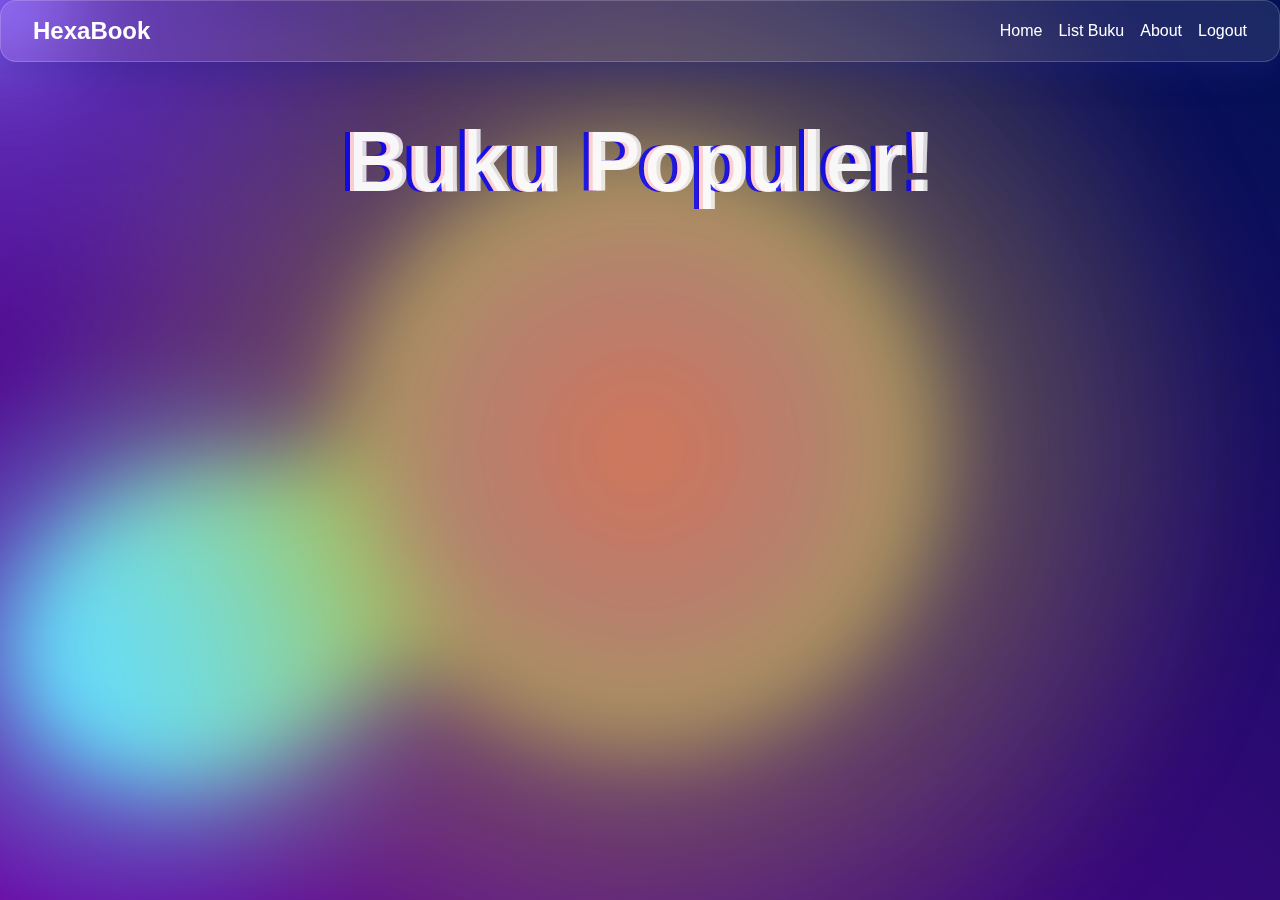
<file: HexaBook/index.html>
<!DOCTYPE html>
<html lang="en">
<head>
  <meta charset="UTF-8">
  <meta name="viewport" content="width=device-width, initial-scale=1">
  <title>Daftar Buku Populer</title>
  <link rel="stylesheet" href="css/index.css">
</head>

<body>

  <div class="gradient-bg">
    <svg xmlns="http://www.w3.org/2000/svg">
      <defs>
        <filter id="goo">
          <feGaussianBlur in="SourceGraphic" stdDeviation="10" result="blur" />
          <feColorMatrix in="blur" mode="matrix" values="1 0 0 0 0  0 1 0 0 0  0 0 1 0 0  0 0 0 18 -8" result="goo" />
          <feBlend in="SourceGraphic" in2="goo" />
        </filter>
      </defs>
    </svg>
    <div class="gradients-container">
      <div class="g1"></div>
      <div class="g2"></div>
      <div class="g3"></div>
      <div class="g4"></div>
      <div class="g5"></div>
      <div class="interactive"></div>
    </div>
  </div>
  
  <div id="loader">
    <div class="spinner"></div>
  </div>
  
  <canvas id="view"></canvas>
  
<nav class="navbar">
  <div class="nav-brand">HexaBook</div>
  <button class="nav-toggle" id="navToggle">&#9776;</button>
  <div class="nav-menu" id="navMenu">
    <a href="index.html">Home</a>
    <a href="list.html">List Buku</a>
    <a href="about.html">About</a>
    <a href="login.html">Logout</a>
  </div>
</nav>

<section style="text-align:center; margin-top: 80px; padding: 40px 20px;">
  <h1 style="bottom: 70px; font-weight: bold; font-size: 86px; color: #ffffff;" class="glitch-text" data-text="Buku Populer!">  </h1>
</section>

<div class="container" id="books-container"></div>

<div id="pagination"></div>
<script>
  const glitchText = document.querySelector('.glitch-text');

    setInterval(() => {
      glitchText.classList.add('glitch-animate');
      setTimeout(() => {
        glitchText.classList.remove('glitch-animate');
      }, 250); 

      setTimeout(() => {
        glitchText.classList.add('glitch-animate');
        setTimeout(() => {
          glitchText.classList.remove('glitch-animate');
        }, 250); 
      }, 500);

    }, 3000); 

  document.getElementById("navToggle").addEventListener("click", function () {
    document.getElementById("navMenu").classList.toggle("active");
  });


  let books = [];
  let filteredBooks = [];
  let currentPage = 1;
  const booksPerPage = 8;

  async function fetchBooks() {
    const loader = document.getElementById('loader');
    loader.style.display = 'flex';

    try {
      const response = await fetch('http://127.0.0.1:5000/api/popular-books');
      const data = await response.json();

      if (data.status === 'success') {
        books = data.books;
        filteredBooks = books;
        displayBooks(currentPage);
        displayPagination();
      }
    } catch (error) {
      console.error('Gagal memuat buku:', error);
    } finally {
      loader.style.display = 'none';
    }
  }

  function displayBooks(page) {
    const container = document.getElementById('books-container');
    container.innerHTML = '';

    const start = (page - 1) * booksPerPage;
    const end = start + booksPerPage;
    const bookList = filteredBooks.slice(start, end);

    if (bookList.length > 0) {
      bookList.forEach(book => {
        const card = document.createElement('div');
        card.className = 'book-card';
        card.innerHTML = `
          <img src="${book.image}" alt="Cover Buku">
          <h3>${book.title}</h3>
          <p>${book.authors}</p>
          <a href="detail.html?id=${book.id}" target="_blank">Lihat Buku</a>
        `;
        container.appendChild(card);
      });
    } else {
      container.innerHTML = '<h2 style="text-align:center;">Buku tidak ditemukan</h2>';
    }
  }

  function displayPagination() {
    const pagination = document.getElementById('pagination');
    pagination.innerHTML = '';

    const totalPages = Math.ceil(filteredBooks.length / booksPerPage);

    const prevButton = document.createElement('button');
    prevButton.textContent = 'Prev';
    prevButton.disabled = (currentPage === 1);
    prevButton.onclick = () => {
      if (currentPage > 1) {
        currentPage--;
        displayBooks(currentPage);
        displayPagination();
      }
    };
    pagination.appendChild(prevButton);

    for (let i = 1; i <= totalPages; i++) {
      const btn = document.createElement('button');
      btn.textContent = i;
      if (i === currentPage) btn.classList.add('active');
      btn.onclick = () => {
        currentPage = i;
        displayBooks(currentPage);
        displayPagination();
      };
      pagination.appendChild(btn);
    }

    const nextButton = document.createElement('button');
    nextButton.textContent = 'Next';
    nextButton.disabled = (currentPage === totalPages);
    nextButton.onclick = () => {
      if (currentPage < totalPages) {
        currentPage++;
        displayBooks(currentPage);
        displayPagination();
      }
    };
    pagination.appendChild(nextButton);
  }

  function searchBooks() {
    const searchTerm = document.getElementById('searchInput').value.toLowerCase();
    filteredBooks = books.filter(book =>
      book.title.toLowerCase().includes(searchTerm) ||
      book.authors.toLowerCase().includes(searchTerm)
    );
    currentPage = 1;
    displayBooks(currentPage);
    displayPagination();
  }

  fetchBooks();

  class Particle {
    constructor(x, y) {
      this.x = x;
      this.y = y;
      this.size = Math.random() * 2 + 1;
      this.speedX = Math.random() * 3 - 1.5;
      this.speedY = Math.random() * 3 - 1.5;
      this.color = 'rgba(255, 255, 255, 0.8)';
    }

    update() {
      this.x += this.speedX;
      this.y += this.speedY;
      if (this.size > 0.2) this.size -= 0.1;
    }

    draw(ctx) {
      ctx.fillStyle = this.color;
      ctx.beginPath();
      ctx.arc(this.x, this.y, this.size, 0, Math.PI * 2);
      ctx.fill();
    }
  }

  const canvas = document.getElementById('view');
  const ctx = canvas.getContext('2d');
  canvas.width = window.innerWidth;
  canvas.height = window.innerHeight;

  let particlesArray = [];

  function handleParticles() {
    for (let i = 0; i < particlesArray.length; i++) {
      particlesArray[i].update();
      particlesArray[i].draw(ctx);

      for (let j = i; j < particlesArray.length; j++) {
        const dx = particlesArray[i].x - particlesArray[j].x;
        const dy = particlesArray[i].y - particlesArray[j].y;
        const distance = Math.sqrt(dx * dx + dy * dy);
        if (distance < 100) {
          ctx.beginPath();
          ctx.strokeStyle = 'rgba(255,255,255,0.1)';
          ctx.lineWidth = 0.2;
          ctx.moveTo(particlesArray[i].x, particlesArray[i].y);
          ctx.lineTo(particlesArray[j].x, particlesArray[j].y);
          ctx.stroke();
        }
      }

      if (particlesArray[i].size <= 0.3) {
        particlesArray.splice(i, 1);
        i--;
      }
    }
  }

  function animate() {
    ctx.clearRect(0, 0, canvas.width, canvas.height);
    handleParticles();
    requestAnimationFrame(animate);
  }

  window.addEventListener('resize', () => {
    canvas.width = window.innerWidth;
    canvas.height = window.innerHeight;
  });

  window.addEventListener('mousemove', (e) => {
    for (let i = 0; i < 5; i++) {
      particlesArray.push(new Particle(e.x, e.y));
    }
  });

  animate();
</script>

</body>
</html>
</file>
<file: HexaBook/css/index.css>
* { margin: 0; padding: 0; box-sizing: border-box; }
html, body {
  font-family: "Dongle", sans-serif;
  margin: 0;
  padding: 0;
  background: transparent;
}

.navbar {
  display: flex;
  align-items: center;
  justify-content: space-between;
  flex-wrap: wrap;
  padding: 1rem 2rem;
  background: rgba(255, 255, 255, 0.1);
  border-radius: 16px;
  backdrop-filter: blur(10px);
  -webkit-backdrop-filter: blur(10px);
  box-shadow: 0 8px 32px 0 rgba(31, 38, 135, 0.37);
  border: 1px solid rgba(255, 255, 255, 0.18);
  position: sticky;
  top: 0;
  z-index: 1000;
}

.nav-brand {
  font-size: 1.5rem;
  font-weight: bold;
  color: white;
}

.nav-toggle {
  font-size: 1.5rem;
  background: transparent;
  border: none;
  color: white;
  display: none;
  cursor: pointer;
}

.nav-menu {
  display: flex;
  gap: 1rem;
  align-items: center;
}

.nav-menu a {
  color: white;
  text-decoration: none;
  font-weight: 500;
  transition: color 0.3s ease;
}

.nav-menu a:hover {
  color: #ffd700;
}

@media (max-width: 768px) {
  .nav-toggle {
    display: block;
  }

  .nav-menu {
    display: none;
    flex-direction: column;
    width: 100%;
    margin-top: 1rem;
  }

  .nav-menu.active {
    display: flex;
  }
}

.container {
  margin-top: 20px;
  display: flex; flex-wrap: wrap; justify-content: center;
  gap: 20px; padding: 20px;
}
.book-card {
  background: rgba(255,255,255,0.1);
  border: 1px solid rgba(255,255,255,0.3);
  border-radius: 15px; backdrop-filter: blur(10px);
  width: 220px; padding: 15px; text-align: center;
  box-shadow: 0 4px 10px rgba(0,0,0,0.3);
  transition: transform 0.3s;
}
.book-card:hover { transform: scale(1.05); }
.book-card img {
  width: 100%; height: 250px; object-fit: cover;
  border-radius: 10px; margin-bottom: 10px;
}
.book-card h3 { font-size: 16px; margin: 10px 0; color: #000; }
.book-card p { font-size: 12px; opacity: 0.8; color: #fbfbff; }
.book-card a {
  display: inline-block; margin-top: 10px;
  padding: 8px 12px; background-color: #45f3ff;
  color: #000; border-radius: 20px; text-decoration: none;
  font-weight: bold; transition: background-color 0.3s;
}
.book-card a:hover { background-color: #00c2cb; }
#pagination {
  text-align: center;
  margin: 20px 0;
}
#pagination button {
  margin: 0 5px;
  padding: 8px 12px;
  border: none;
  border-radius: 5px;
  background: #00eeff1c;
  color: black;
  cursor: pointer;
  font-weight: bold;
  box-shadow: 0 4px 10px rgba(0,0,0,0.3);
}

#pagination button:hover { transform: scale(1.09); }

#pagination button.active {
  background: #00f2ff;
  color: white;
}
canvas#view {
  position: fixed;
  top: 0;
  left: 0;
  width: 100%;
  height: 100%;
  pointer-events: none;
  z-index: 2;
}

#loader {
  position: fixed;
  top: 0;
  left: 0;
  width: 100%;
  height: 100%;
  background: rgba(0, 0, 0, 0.8);
  display: flex;
  justify-content: center;
  align-items: center;
  z-index: 20;
}
.spinner {
  border: 6px solid #f3f3f3;
  border-top: 6px solid #45f3ff;
  border-radius: 50%;
  width: 60px;
  height: 60px;
  animation: spin 1s linear infinite;
}
@keyframes spin {
  0% { transform: rotate(0deg); }
  100% { transform: rotate(360deg); }
}

:root {
  --color-bg1: rgb(108, 0, 162);
  --color-bg2: rgb(0, 17, 82);
  --color1: 18, 113, 255;
  --color2: 221, 74, 255;
  --color3: 100, 220, 255;
  --color4: 200, 50, 50;
  --color5: 180, 180, 50;
  --color-interactive: 140, 100, 255;
  --circle-size: 80%;
  --blending: hard-light;
}

@keyframes moveInCircle {
  0% {
    transform: rotate(0deg);
  }
  50% {
    transform: rotate(180deg);
  }
  100% {
    transform: rotate(360deg);
  }
}
@keyframes moveVertical {
  0% {
    transform: translateY(-50%);
  }
  50% {
    transform: translateY(50%);
  }
  100% {
    transform: translateY(-50%);
  }
}
@keyframes moveHorizontal {
  0% {
    transform: translateX(-50%) translateY(-10%);
  }
  50% {
    transform: translateX(50%) translateY(10%);
  }
  100% {
    transform: translateX(-50%) translateY(-10%);
  }
}
.gradient-bg {
  position: fixed;
  top: 0;
  left: 0;
  width: 100vw;
  height: 100vh;
  z-index: -1;
  overflow: hidden;
  background: linear-gradient(40deg, var(--color-bg1), var(--color-bg2));
}

.gradient-bg svg {
  position: fixed;
  top: 0;
  left: 0;
  width: 0;
  height: 0;
}
.gradient-bg .gradients-container {
  filter: url(#goo) blur(40px);
  width: 100%;
  height: 100%;
}
.gradient-bg .g1 {
  position: absolute;
  background: radial-gradient(circle at center, rgba(var(--color1), 0.8) 0, rgba(var(--color1), 0) 50%) no-repeat;
  mix-blend-mode: var(--blending);
  width: var(--circle-size);
  height: var(--circle-size);
  top: calc(50% - var(--circle-size) / 2);
  left: calc(50% - var(--circle-size) / 2);
  transform-origin: center center;
  animation: moveVertical 30s ease infinite;
  opacity: 1;
}
.gradient-bg .g2 {
  position: absolute;
  background: radial-gradient(circle at center, rgba(var(--color2), 0.8) 0, rgba(var(--color2), 0) 50%) no-repeat;
  mix-blend-mode: var(--blending);
  width: var(--circle-size);
  height: var(--circle-size);
  top: calc(50% - var(--circle-size) / 2);
  left: calc(50% - var(--circle-size) / 2);
  transform-origin: calc(50% - 400px);
  animation: moveInCircle 20s reverse infinite;
  opacity: 1;
}
.gradient-bg .g3 {
  position: absolute;
  background: radial-gradient(circle at center, rgba(var(--color3), 0.8) 0, rgba(var(--color3), 0) 50%) no-repeat;
  mix-blend-mode: var(--blending);
  width: var(--circle-size);
  height: var(--circle-size);
  top: calc(50% - var(--circle-size) / 2 + 200px);
  left: calc(50% - var(--circle-size) / 2 - 500px);
  transform-origin: calc(50% + 400px);
  animation: moveInCircle 40s linear infinite;
  opacity: 1;
}
.gradient-bg .g4 {
  position: absolute;
  background: radial-gradient(circle at center, rgba(var(--color4), 0.8) 0, rgba(var(--color4), 0) 50%) no-repeat;
  mix-blend-mode: var(--blending);
  width: var(--circle-size);
  height: var(--circle-size);
  top: calc(50% - var(--circle-size) / 2);
  left: calc(50% - var(--circle-size) / 2);
  transform-origin: calc(50% - 200px);
  animation: moveHorizontal 40s ease infinite;
  opacity: 0.7;
}
.gradient-bg .g5 {
  position: absolute;
  background: radial-gradient(circle at center, rgba(var(--color5), 0.8) 0, rgba(var(--color5), 0) 50%) no-repeat;
  mix-blend-mode: var(--blending);
  width: calc(var(--circle-size) * 2);
  height: calc(var(--circle-size) * 2);
  top: calc(50% - var(--circle-size));
  left: calc(50% - var(--circle-size));
  transform-origin: calc(50% - 800px) calc(50% + 200px);
  animation: moveInCircle 20s ease infinite;
  opacity: 1;
}
.gradient-bg .interactive {
  position: absolute;
  background: radial-gradient(circle at center, rgba(var(--color-interactive), 0.8) 0, rgba(var(--color-interactive), 0) 50%) no-repeat;
  mix-blend-mode: var(--blending);
  width: 100%;
  height: 100%;
  top: -50%;
  left: -50%;
  opacity: 0.7;
}

.glitch-text {
  position: relative;
  color: white;
  font-size: 86px;
  font-weight: bold;
  text-align: center;
}

.glitch-text::before,
.glitch-text::after {
  content: attr(data-text);
  position: absolute;
  left: 0;
  top: 0;
  width: 100%;
  overflow: hidden;
  z-index: -1;
  opacity: 0.8;
    }

.glitch-text::before {
  left: 2px;
  text-shadow: -5px 0 red;
}

.glitch-text::after {
  left: -2px;
  text-shadow: -5px 0 blue;
}

.glitch-animate::before {
  animation: glitchTop 0.3s linear;
}

.glitch-animate::after {
  animation: glitchBottom 0.9s linear;
}

@keyframes glitchTop {
  0% {
    clip-path: inset(0 0 90% 0);
    transform: translate(-10px, -10px);
  }
  50% {
    clip-path: inset(10% 0 60% 0);
    transform: translate(10px, 10px);
  }
  100% {
    clip-path: inset(0 0 90% 0);
    transform: translate(0, 0);
  }
}

@keyframes glitchBottom {
  0% {
    clip-path: inset(70% 0 0 0);
    transform: translate(10px, 10px);
  }
  50% {
    clip-path: inset(40% 0 20% 0);
    transform: translate(-10px, -10px);
  }
  100% {
    clip-path: inset(70% 0 0 0);
    transform: translate(0, 0);
  }
}
</file>
